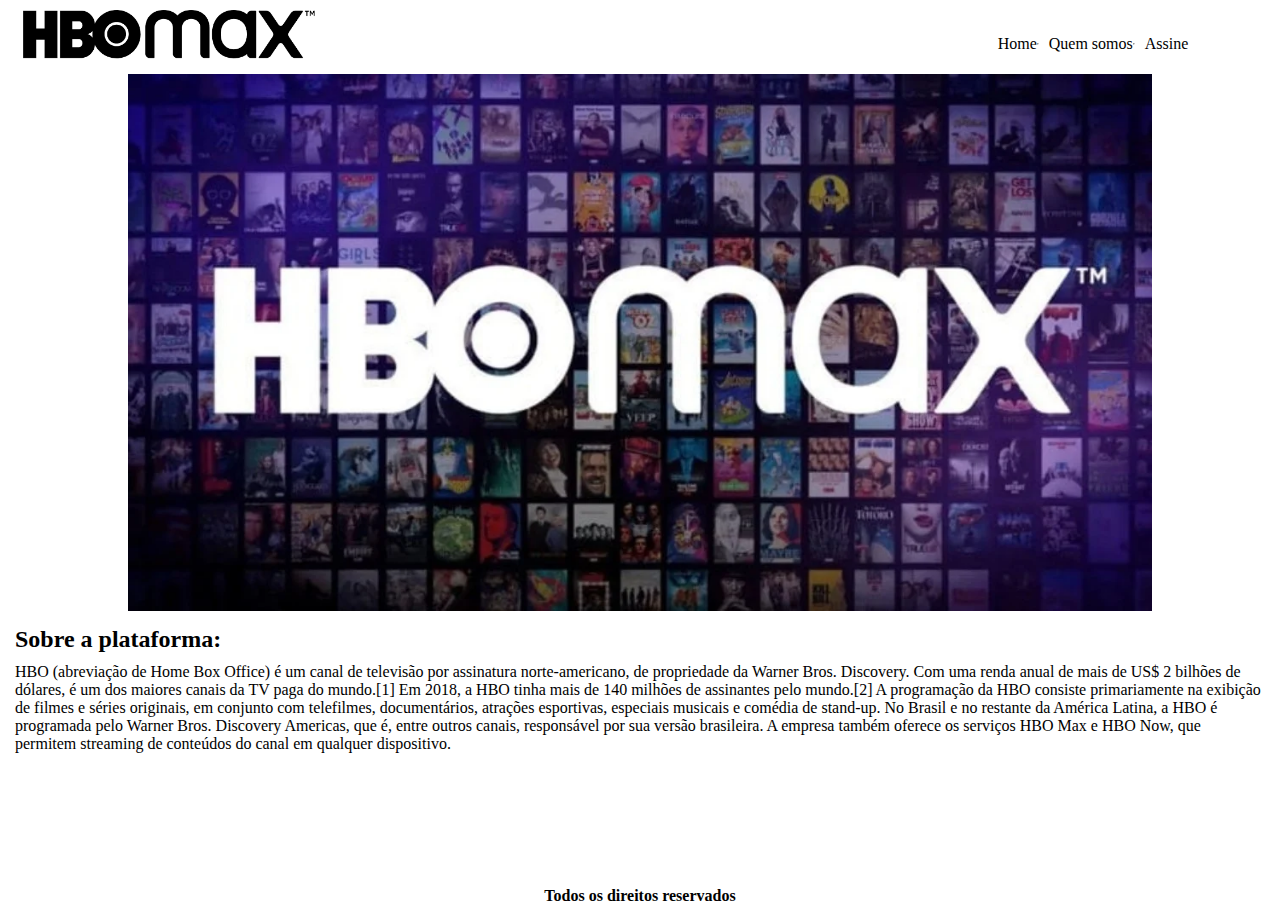
<file: index.html>
<!DOCTYPE html>
<html lang="pt-BR">
<head>
    <meta charset="UTF-8">
    <meta http-equiv="X-UA-Compatible" content="IE=edge">
    <meta name="viewport" content="width=device-width, initial-scale=1.0">
    <link rel="stylesheet" href="style.css">
  <link rel="shortcut icon" href="imagens/hbo-max.png" type="image/x-icon">
    <title>HBO MAX</title>
</head>
<body>
    <header>
        <img src="imagens/images.png" alt="logo hbo-max" class="logo">
        <nav>
            <ul>
                <li><a href="index.html">Home</a> </li> 
                <hr>
                <li><a href="index2.html">Quem somos</a></li>
                <hr>
                <li><a href="index3.html">Assine</a></li>
            </ul>
            </div>
        </nav>
    </header>
    <main>
    <section class="imagem">
        <img class="foto" src="imagens/HBO-Max-edit.webp" alt="">
    </section>
<section class="about">
    <h2>Sobre a plataforma:</h2>
    <p>HBO (abreviação de Home Box Office) é um canal de televisão por assinatura norte-americano, de propriedade da Warner Bros. Discovery. Com uma renda anual de mais de US$ 2 bilhões de dólares, é um dos maiores canais da TV paga do mundo.[1] Em 2018, a HBO tinha mais de 140 milhões de assinantes pelo mundo.[2]

        A programação da HBO consiste primariamente na exibição de filmes e séries originais, em conjunto com telefilmes, documentários, atrações esportivas, especiais musicais e comédia de stand-up.
        
        No Brasil e no restante da América Latina, a HBO é programada pelo Warner Bros. Discovery Americas, que é, entre outros canais, responsável por sua versão brasileira. A empresa também oferece os serviços HBO Max e HBO Now, que permitem streaming de conteúdos do canal em qualquer dispositivo.</p>
    <br>
    
</section>
    
    </main>
    <footer>
        <p><b>Todos os direitos reservados</b></p>
    </footer>
</body>
</html>
</file>
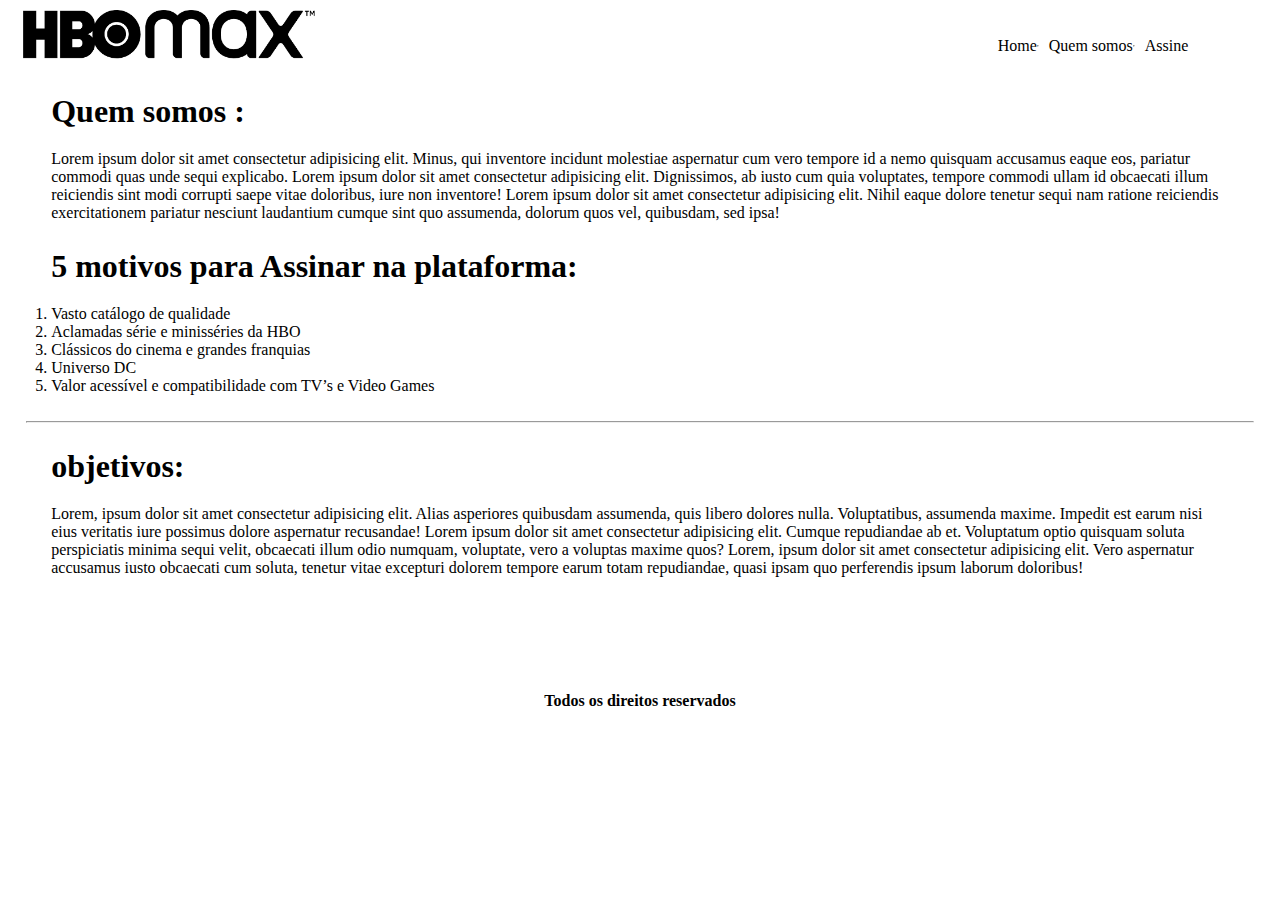
<file: index2.html>
<!DOCTYPE html>
<html lang="pt-BR">
<head>
    <meta charset="UTF-8">
    <meta http-equiv="X-UA-Compatible" content="IE=edge">
    <meta name="viewport" content="width=device-width, 
    initial-scale=1.0">
 <link rel="shortcut icon" href="imagens/hbo-max.png" type="image/x-icon">
    <link rel="stylesheet" href="style.css">
    <title>HBO MAX</title>
</head>
<body>
    <header>
        <figure>

            <img src="imagens/images.png" alt="logo hbo-max" class="logo">
        </figure>
        <nav>
            <ul>
                <li><a href="index.html">Home</a> </li> 
                <hr>
                <li><a href="index2.html">Quem somos</a></li>
                <hr>
                <li><a href="index3.html">Assine</a></li>
            </ul>
            </div>
        </nav>
    </header>
    <main>
   <section class="box-quem">

<div>
    <h1>Quem somos :</h1>
    <p>Lorem ipsum dolor sit amet consectetur adipisicing elit. Minus, qui inventore incidunt molestiae aspernatur cum vero tempore id a nemo quisquam accusamus eaque eos, pariatur commodi quas unde sequi explicabo. Lorem ipsum dolor sit amet consectetur adipisicing elit. Dignissimos, ab iusto cum quia voluptates, tempore commodi ullam id obcaecati illum reiciendis sint modi corrupti saepe vitae doloribus, iure non inventore! Lorem ipsum dolor sit amet consectetur adipisicing elit. Nihil eaque dolore tenetur sequi nam ratione reiciendis exercitationem pariatur nesciunt laudantium cumque sint quo assumenda, dolorum quos vel, quibusdam, sed ipsa!</p>

</div>
<div>
    <h1>5 motivos para Assinar na plataforma:</h1>
        <ol>
            <li>Vasto catálogo de qualidade</li>
            <li> Aclamadas série e minisséries da HBO</li>
            <li> Clássicos do cinema e grandes franquias</li>
            <li>Universo DC</li>
            <li>Valor acessível e compatibilidade com TV’s e Video Games</li>
        </ol>
    
</div>

<hr>
<div>
    <h1>objetivos:</h1>
    <p>Lorem, ipsum dolor sit amet consectetur adipisicing elit. Alias asperiores quibusdam assumenda, quis libero dolores nulla. Voluptatibus, assumenda maxime. Impedit est earum nisi eius veritatis iure possimus dolore aspernatur recusandae! Lorem ipsum dolor sit amet consectetur adipisicing elit. Cumque repudiandae ab et. Voluptatum optio quisquam soluta perspiciatis minima sequi velit, obcaecati illum odio numquam, voluptate, vero a voluptas maxime quos? Lorem, ipsum dolor sit amet consectetur adipisicing elit. Vero aspernatur accusamus iusto obcaecati cum soluta, tenetur vitae excepturi dolorem tempore earum totam repudiandae, quasi ipsam quo perferendis ipsum laborum doloribus!</p>
</div>

   </section>
   
    </main>
    <footer>
        <p><b>Todos os direitos reservados</b></p>
    </footer>
</body>
</html>
</file>
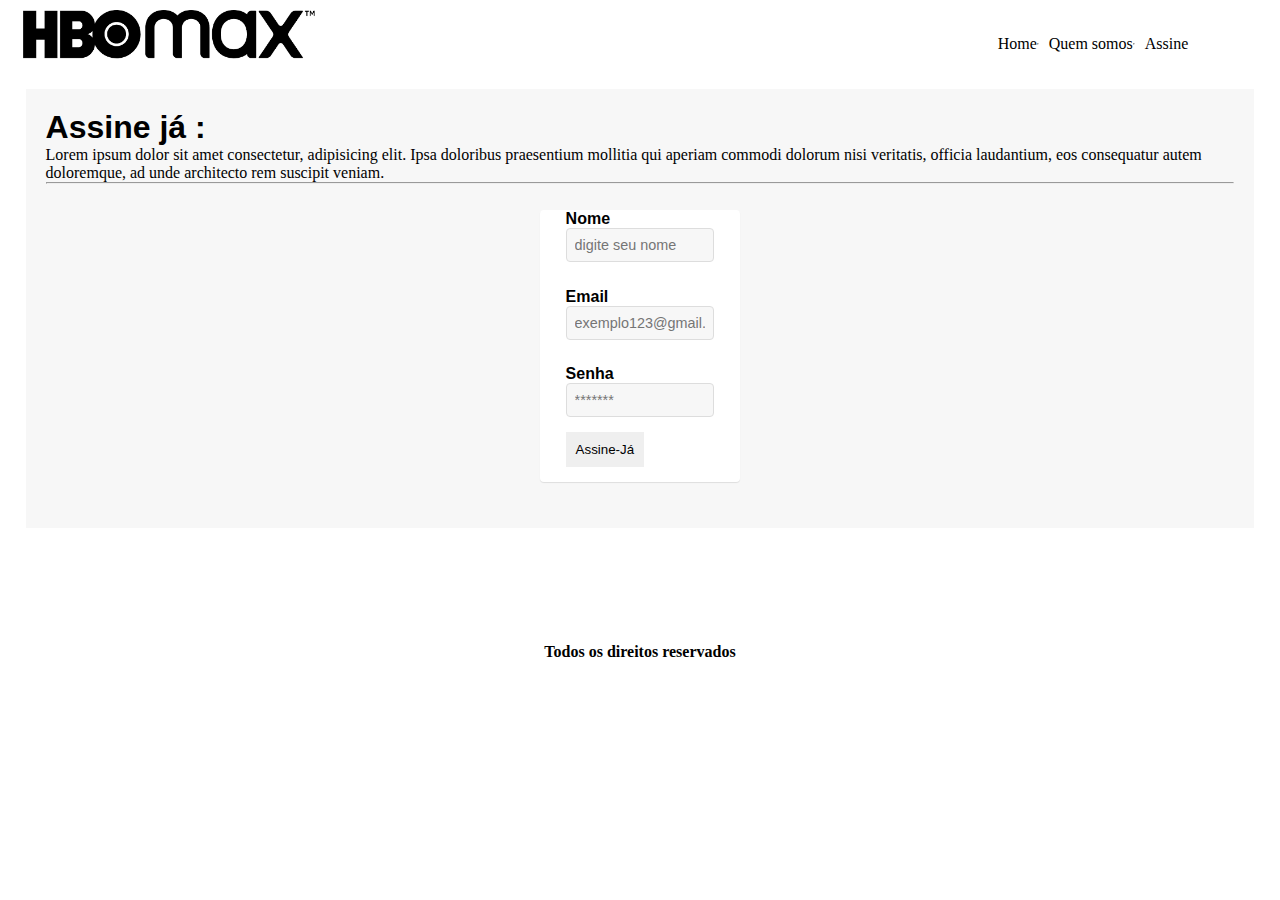
<file: index3.html>
<!DOCTYPE html>
<html lang="pt-BR">
<head>
    <meta charset="UTF-8">
    <meta http-equiv="X-UA-Compatible" content="IE=edge">
    <meta name="viewport" content="width=device-width, initial-scale=1.0">
   <link rel="shortcut icon" href="imagens/hbo-max.png" type="image/x-icon">
    <link rel="stylesheet" href="style.css">
   <title>XBOX MAX</title>
</head>
<body>
    <header>
        <img src="imagens/images.png" alt="logo hbo-max" class="logo">
        <nav>
            <ul>
                <li><a href="index.html">Home</a> </li>  
                <hr>
                <li><a href="index2.html">Quem somos</a></li>
                <hr>
                <li><a href="index3.html">Assine</a></li>
            </ul>
            </div>
        </nav>
    </header>
    <main>
        <section class="assine">
            <h1>Assine já :</h1>
            <p>Lorem ipsum dolor sit amet consectetur, adipisicing elit. Ipsa doloribus praesentium mollitia qui aperiam commodi dolorum nisi veritatis, officia laudantium, eos consequatur autem doloremque, ad unde architecto rem suscipit veniam.</p>
            <hr>
            <form>
            <div>

                <label for="name"><b>Nome</b></label>
                <input type="text" id="name" placeholder="digite seu nome" required name="Nome">
            </div>
            <div>

                <label for="email"><b>Email</b></label>
                <input type="email" id="email" placeholder="exemplo123@gmail.com" required name="Email">
            </div>
             <div>
            <label for="Senha"><b>Senha</b></label>
            <input type="password" id="Senha" placeholder="*******" required name="Senha">
            <button>Assine-Já</button>
             </div>
                
            </form>
        </section>
    </main>
    <footer>
     <p><b>Todos os direitos reservados</b></p>   
    </footer>
</body>
</html>
</file>
<file: style.css>
*{
    margin: 0;
    padding: 0;
    box-sizing: border-box;

}


header{
width: 100%;
display: flex;
justify-content:space-between ;
align-items: center;
}

nav{
    width: 30%;
    
}

ul {
    display: flex;
    align-items: center;
    justify-content: center;
    margin-top: 25px;
}

a{
    text-decoration: none;
    color: black;
}

a:hover{
    color: gray;
}

ul li {

    display: flex;
    margin-left:10px;

}

.logo{
    width:300px ;
    margin-left: 20px;
   margin-top: 10px;
}

section .foto{
  width: 80%;
  align-self: center;
}

 .imagem {

    display: flex;
    justify-content:center ;
  margin-top: 10px;
}

.about{
    display: flex;
    flex-direction: column;
    margin: 15px;
}

.about h2{
    margin-bottom: 10px;
}

footer{
    display: flex;
    justify-content: center;

}

/*QUEM SOMOS.PAGINA---------------------------------------*/

.box-quem{
margin: 2vw;
}

.box-quem h1{
    margin-bottom: 20px;
}

div{
    margin: 2vw;
}
 
.menu{
    display: none;
}

/*Pagina.Assine---------------------------------------------*/




.assine{
    margin: 2vw;
    background: #f7f7f7;
 padding:20px ;
}

.assine h1{
    font-family: sans-serif;
}

.assine label{
    font-family: sans-serif;
}

.assine input{
    width: 100%;
    border:1px solid #ddd;
    border-radius: 4px;
    padding:.5rem;
    font-size: .9rem;
    background: #f7f7f7;
}


form{
    background: white;
    flex-direction: column;
  width: 200px; 
  margin:20px auto;
  border-radius: 4px;
  max-width: 200px;
  box-shadow: 0 1px 1px rgba(0,0,0, .1);
}

button{
    padding:10px;
    margin-top: 15px;
    margin-bottom: 15px;
    cursor: pointer;
    font-family: sans-serif;
    border: none;
}

footer{
    margin-top:9%
}

/*Aqui começa o media-------------------------------*/

@media(max-width:800px){
    ul {
        display:flex ;
        
        margin-right: 50px;
    }

    ul li{
        display:flex ;
        
        margin-right: 50px;
    }

.box-menu{
    display: flex;
    justify-content: center;
    margin-top: 10px;
}

    .menu{
        display: block;
        width: 50px;
    }

    .logo{
        width:200px ;
        margin-left: 20px;
       margin-top: 10px;
    }
}

@media(max-width:395px){
    ul {
        display: block;
    }

}
@media(max-width:445px){
    ul li{
        display:block ;
        
        margin-right: 10px;
    }
    ul {
        display:block ;
        
        margin-right: 40px;
    }

     }

    @media(max-width:320px){
        ul {
            display:block ;
            
        }
    
    
}
</file>
